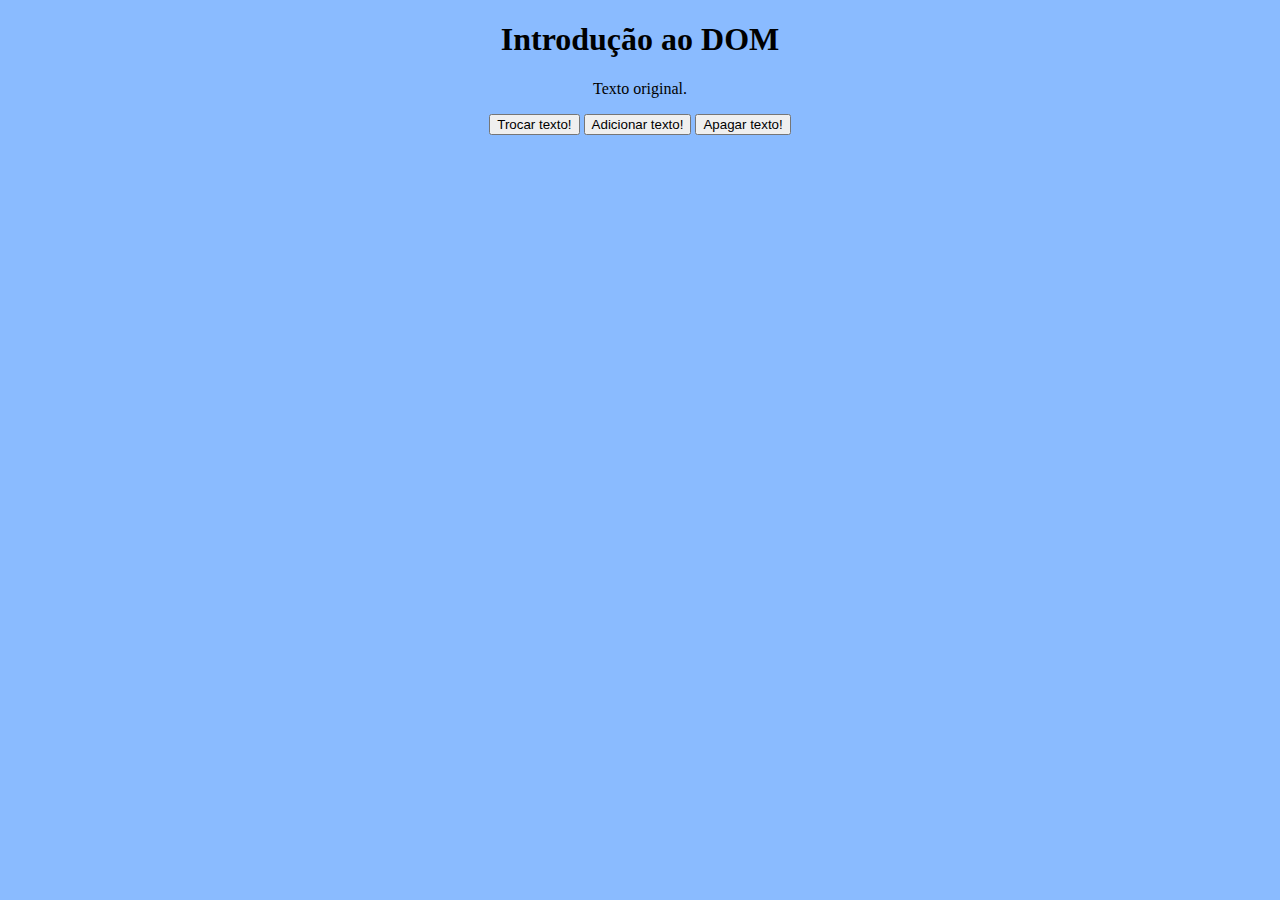
<file: 01-IntroducaoDOM/index.html>
<!DOCTYPE html>
<html lang="pt-br">
  <head>
    <meta charset="UTF-8" />
    <meta name="viewport" content="width=device-width, initial-scale=1.0" />
    <title>01| Introdução DOM</title>
  </head>
  <body style="background-color: #8abbff; text-align: center">
    <h1>Introdução ao DOM</h1>
    <p id="meuTexto">Texto original.</p>
    <button onclick="mudarTexto()">Trocar texto!</button>
    <button onclick="adicionarTexto()">Adicionar texto!</button>
    <button onclick="apagarTexto()">Apagar texto!</button>

    <script>
      const mudarTexto = () => {
        document.getElementById("meuTexto").innerHTML = "Texto alterado!";
      };

      const adicionarTexto = () => {
        document.getElementById("meuTexto").innerHTML += "| Texto adicionado!";
      };

      const apagarTexto = () => {
        document.getElementById("meuTexto").innerHTML = "";
      };
    </script>
  </body>
</html>
</file>
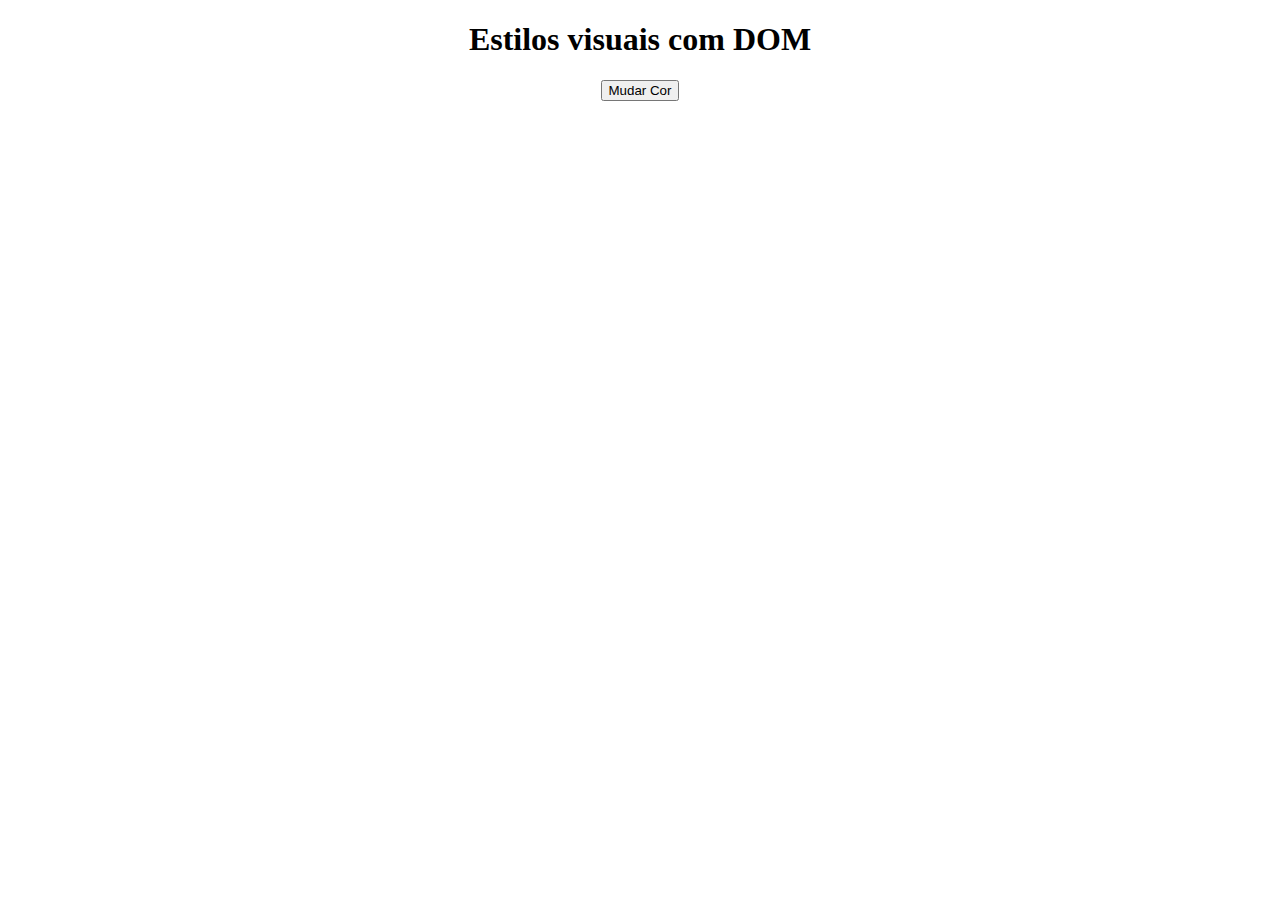
<file: 02-EstilosComDOM/index.html>
<!DOCTYPE html>
<html lang="pt-br">
  <head>
    <meta charset="UTF-8" />
    <meta name="viewport" content="width=device-width, initial-scale=1.0" />
    <title>02| Estilos com DOM</title>
  </head>
  <body style="text-align: center">
    <h1>Estilos visuais com DOM</h1>
    <button onclick="mudarCor()">Mudar Cor</button>

    <script>
      const mudarCor = () => {
        document.querySelector("body").style.backgroundColor = "blue";
        document.querySelector("button").style.backgroundColor = "tomato";
      };
    </script>
  </body>
</html>
</file>
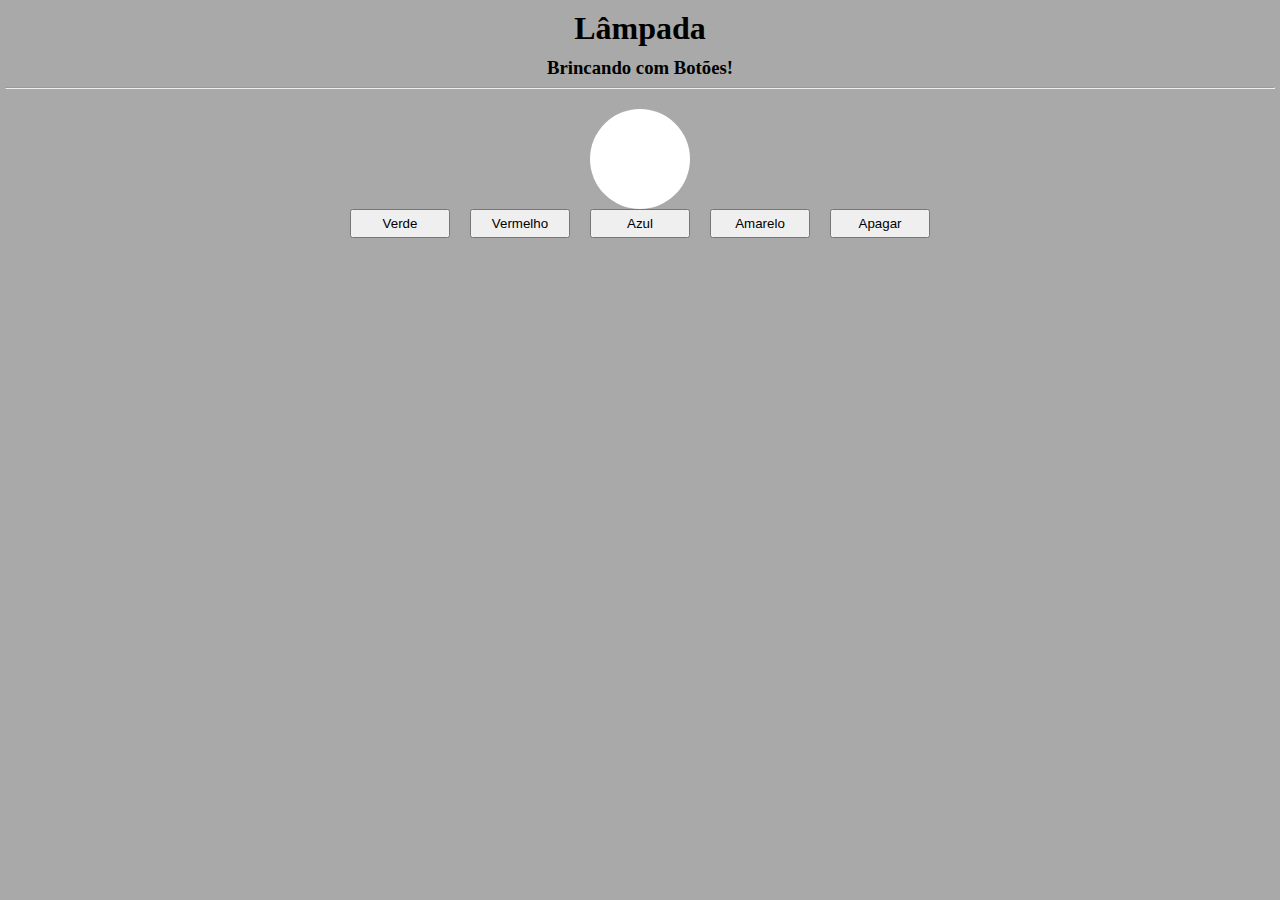
<file: 03-Lampada/index.html>
<!DOCTYPE html>
<html lang="pt-br">
  <head>
    <meta charset="UTF-8" />
    <meta name="viewport" content="width=device-width, initial-scale=1.0" />
    <link rel="stylesheet" href="./css/style.css" />
    <title>03| Lampada</title>
  </head>
  <body style="text-align: center">
    <h1>Lâmpada</h1>
    <h3>Brincando com Botões!</h3>
    <hr />
    <div id="lampada"></div>
    <div id="botoes-lampada">
   <!-- <button onclick="verde()">Verde</button>
      <button onclick="vermelho()">Vermelho</button>
      <button onclick="azul()">Azul</button>
      <button onclick="amarelo()">Amarelo</button>
      <button onclick="apagar()">Apagar</button> -->


      <button onclick="luzSimples('green')">Verde</button>
      <button onclick="luzSimples('red')">Vermelho</button>
      <button onclick="luzSimples('blue')">Azul</button>
      <button onclick="luzSimples('yellow')">Amarelo</button>
      <button onclick="luzSimples('white')">Apagar</button>
    </div>

    <script src="./js/script.js"></script>
  </body>
</html>
</file>
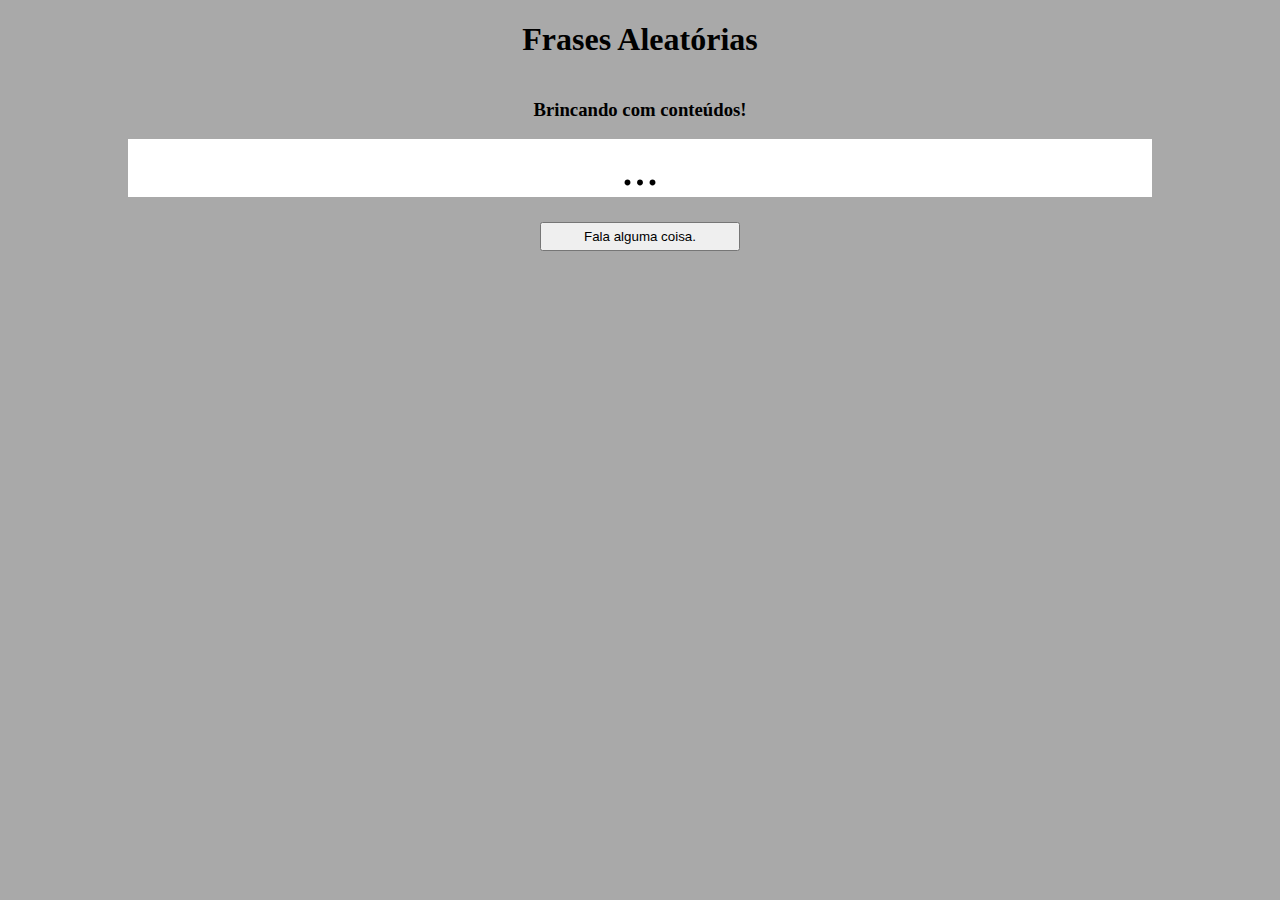
<file: 04-frasesAleatorias/index.html>
<!DOCTYPE html>
<html lang="pt-br">
<head>
    <meta charset="UTF-8">
    <meta name="viewport" content="width=device-width, initial-scale=1.0">
    <link rel="stylesheet" href="./css/style.css">
    <title>04| Frases Aleatórias</title>
</head>
<body>
    <h1>Frases Aleatórias</h1>
    <h3>Brincando com conteúdos!</h3>
    <div id="tagarela">...</div>

    <button onclick="falar()">Fala alguma coisa.</button>

    <script src="./js/script.js"></script>
</body>
</html>
</file>
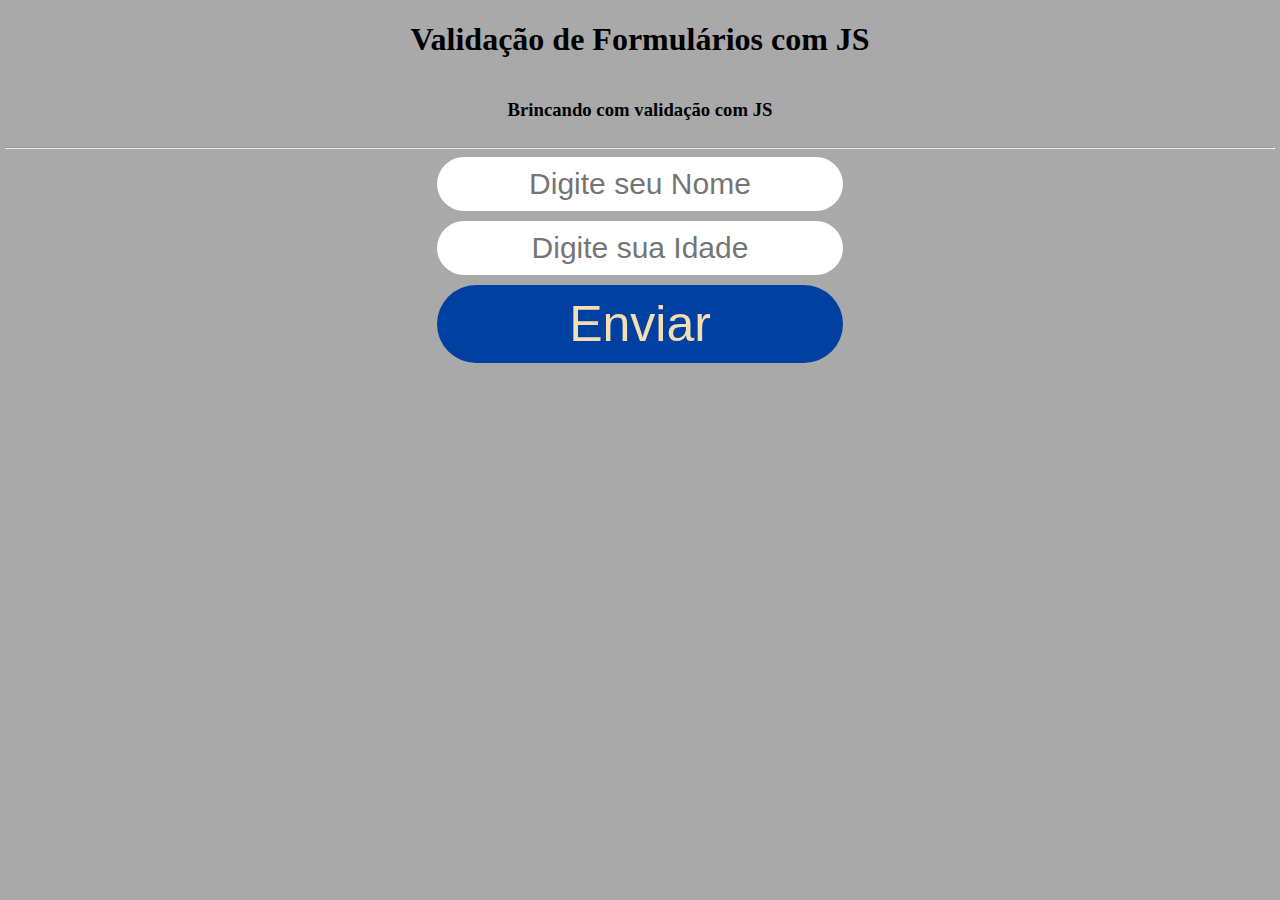
<file: 05-ValidandoForms/index.html>
<!DOCTYPE html>
<html lang="pt-br">
  <head>
    <meta charset="UTF-8" />
    <meta name="viewport" content="width=device-width, initial-scale=1.0" />
    <link rel="stylesheet" href="./css/style.css" />
    <title>05| Validando Formulários</title>
  </head>
  <body>
    <h1>Validação de Formulários com JS</h1>
    <h3>Brincando com validação com JS</h3>
    <hr />
    <form id="frmExemplo" action="">
      <input
        id="inNome"
        name="inNome"
        type="text"
        placeholder="Digite seu Nome"
      />
      <input
        id="inIdade"
        name="inIdade"
        type="text"
        placeholder="Digite sua Idade"
      />
      <button
        id="btnEnviar"
        name="btnEnviar"
        type="button"
        onclick="validarDados()"
      >
        Enviar
      </button>
    </form>
    <script src="./js/script.js"></script>
  </body>
</html>
</file>
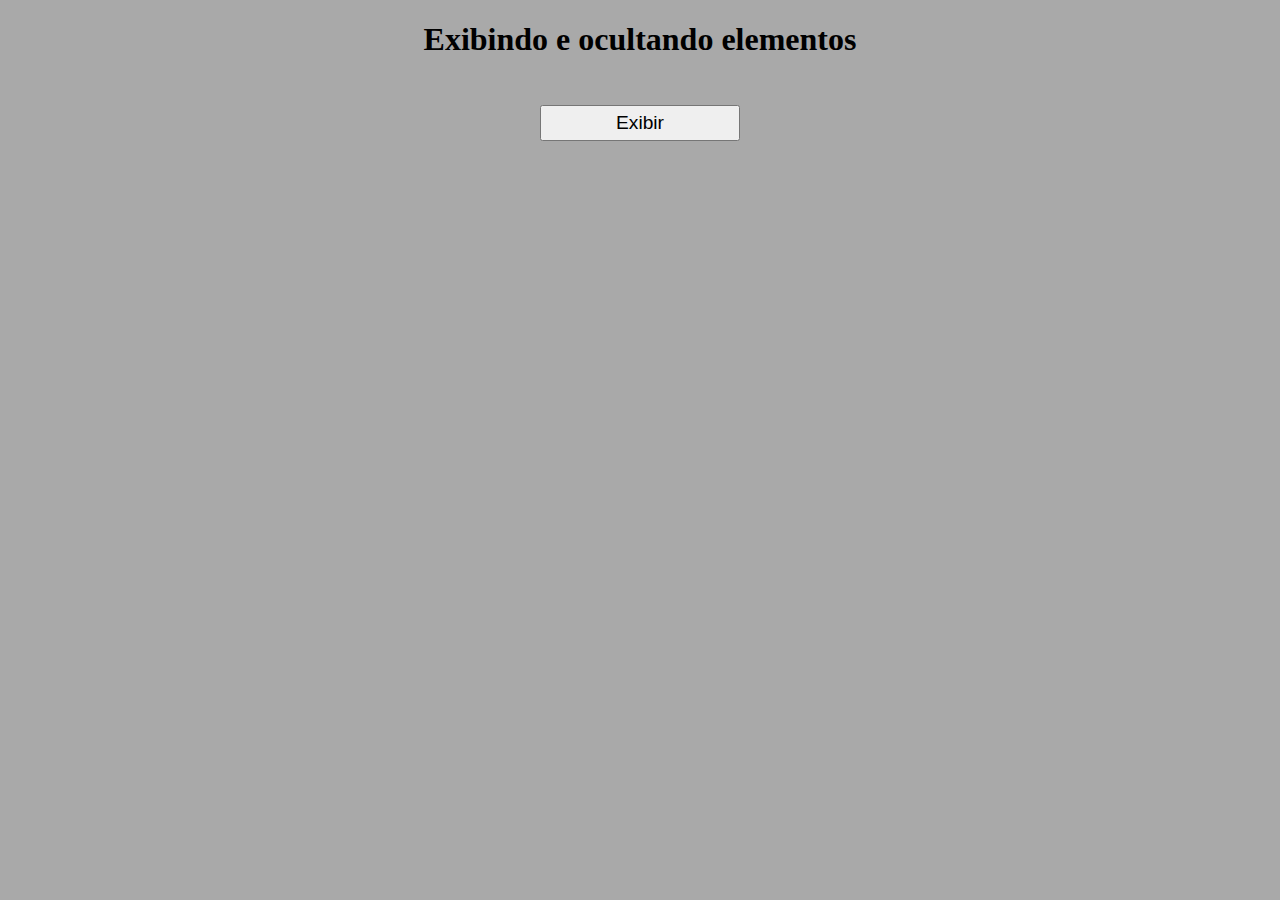
<file: 06-ExibirOcultar/index.html>
<!DOCTYPE html>
<html lang="pt-br">
  <head>
    <meta charset="UTF-8" />
    <meta name="viewport" content="width=device-width, initial-scale=1.0" />
    <link rel="stylesheet" href="./cc/style.css" />
    <title>06| Exibir e Ocultar</title>
  </head>
  <body>
    <h1>Exibindo e ocultando elementos</h1>
    <button id="btnChave" onclick="exibir()">Exibir</button>
    <div id="preguica">Vai embora me deixa dormir!! ZzZzZzZzZzZzZ</div>

    <script src="./js/script.js"></script>
  </body>
</html>
</file>
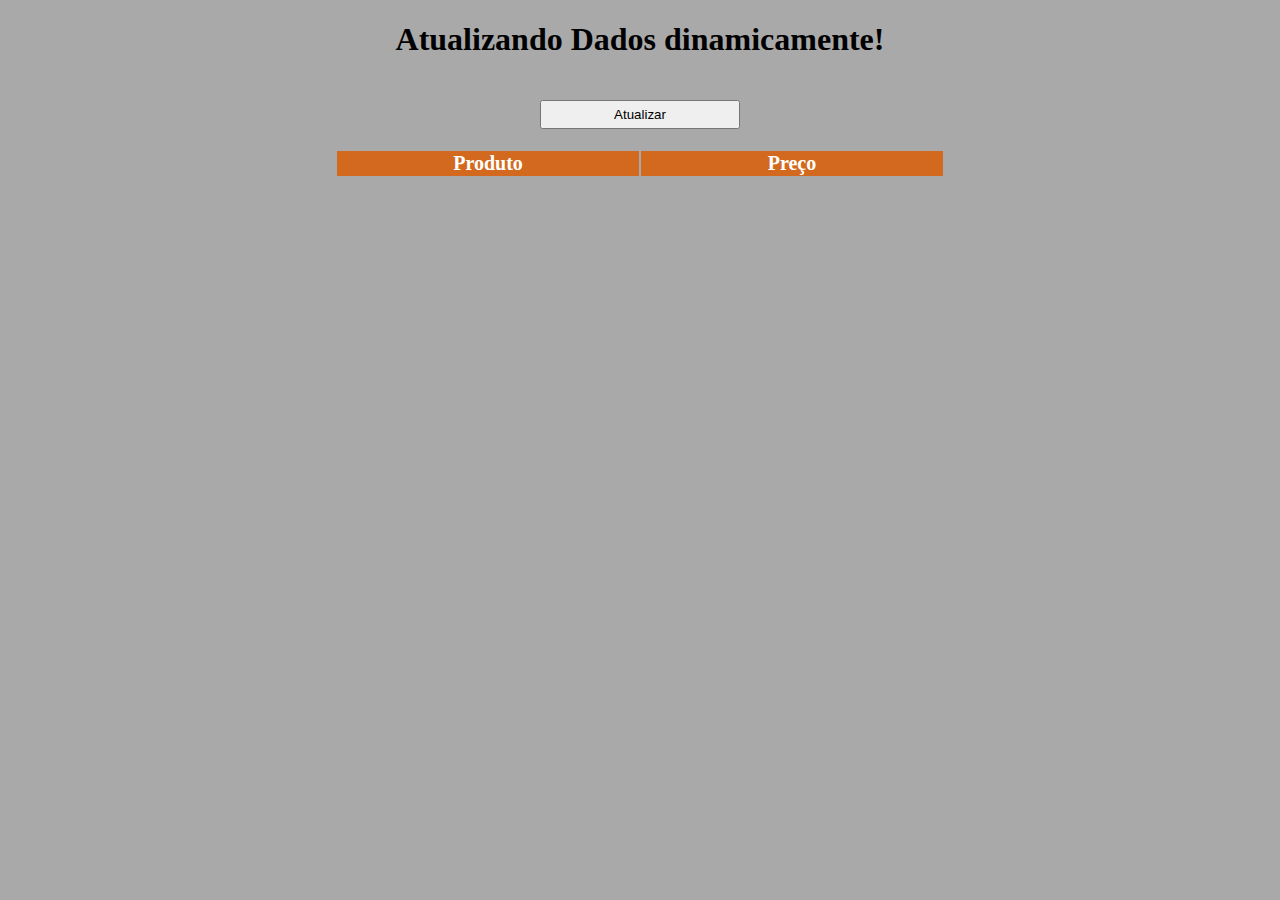
<file: 07-DadosDinamicos/index.html>
<!DOCTYPE html>
<html lang="pt-br">
  <head>
    <meta charset="UTF-8" />
    <meta name="viewport" content="width=device-width, initial-scale=1.0" />
    <link rel="stylesheet" href=".css/style.css" />
    <title>07 | Dados Dinâmicos</title>
  </head>
  <body>
    <h1>Atualizando Dados dinamicamente!</h1>
    <button id="btnAtualizar" onclick="atualizarDados()">Atualizar</button>

    <table id="dados">
      <thead>
        <tr>
          <th>Produto</th>
          <th>Preço</th>
        </tr>
      </thead>
      <tbody id="itens"></tbody>
    </table>

    <script src=".js/script.js"></script>
  </body>
</html>
</file>
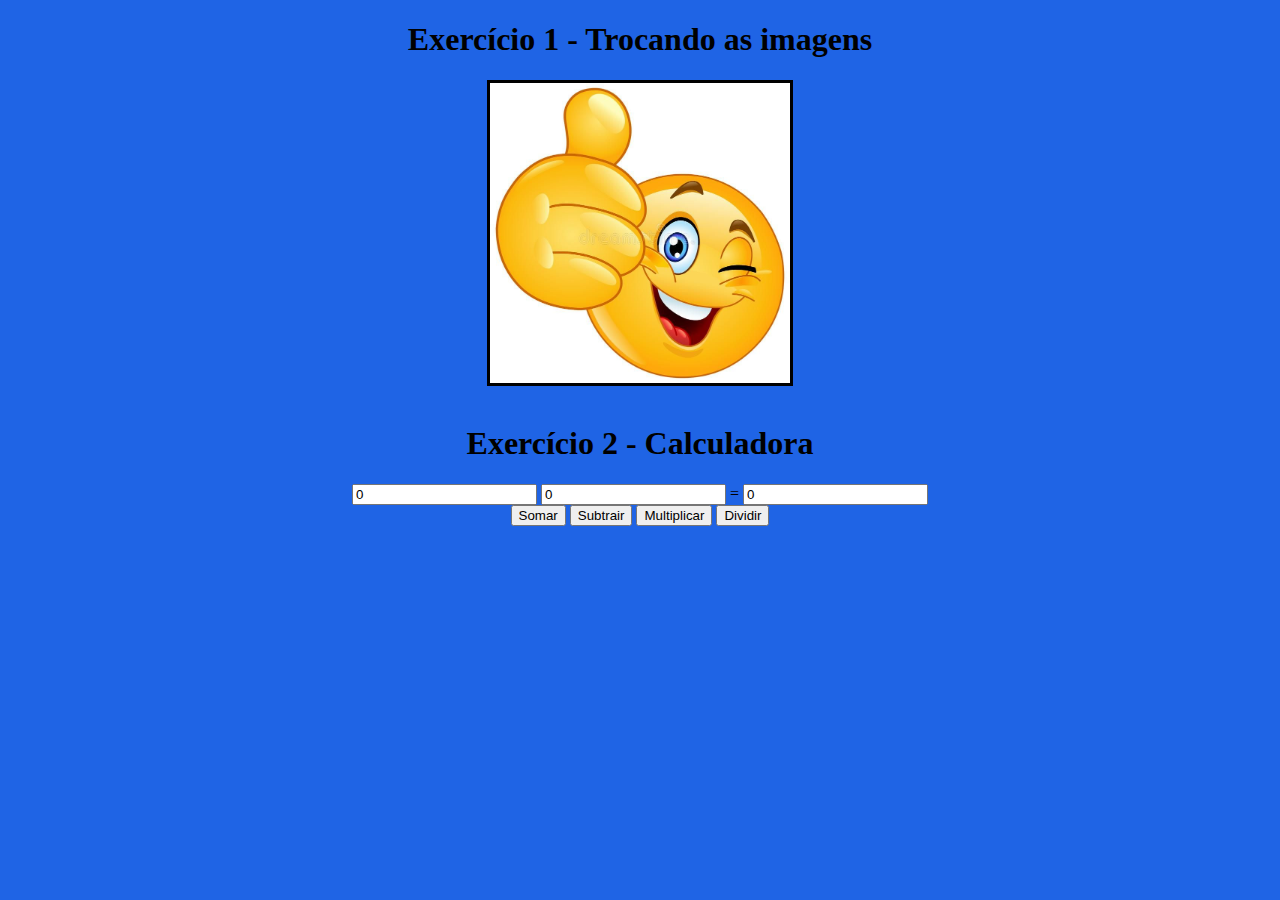
<file: Atividade01/index.html>
<!DOCTYPE html>
<html lang="pt-BR">
  <head>
    <meta charset="UTF-8" />
    <meta name="viewport" content="width=device-width, initial-scale=1.0" />
    <link rel="stylesheet" href="./css/style.css" />
    <title>Atividade 01</title>
  </head>
  <body style="text-align: center">
    <!-- Exercício 1 - Toque a imagem aleatoriamente quando clicar sobre ela -->
    <h1>Exercício 1 - Trocando as imagens</h1>
    <img id="imagem" src="imagem/emoji-joinha.jpeg" onclick="trocarImagem();" />
    <br />
    

    <!-- Exercício 2 - Faça a calculadora funcionar -->
    <h1>Exercício 2 - Calculadora</h1>
    <form id="frmCalculadora" name="frmCalculadora">
      <div>
        <input
          id="inValor1"
          name="inValor1"
          type="number"
          value="0"
          placeholder="valor 1"
        />
        <input
          id="inValor2"
          name="inValor2"
          type="number"
          value="0"
          placeholder="valor 2"
        />
        <span>=</span>
        <input
          id="inResultado"
          name="inResultado"
          type="number"
          value="0"
          placeholder="Resultado"
          readonly="true"
        />
      </div>
      <div id="botoes">
        <button id="btnSoma" type="button" onclick="calcular('+')">Somar</button>
        <button id="btnSubracao" type="button" onclick="calcular('-')">Subtrair</button>
        <button id="btnMultiplicacao" type="button" onclick="calcular('*')">Multiplicar</button>
        <button id="btnDivisao" type="button" onclick="calcular('/')">Dividir</button>
      </div>
    </form>

    <script src="./js/script.js"></script>
  </body>
</html>
</file>
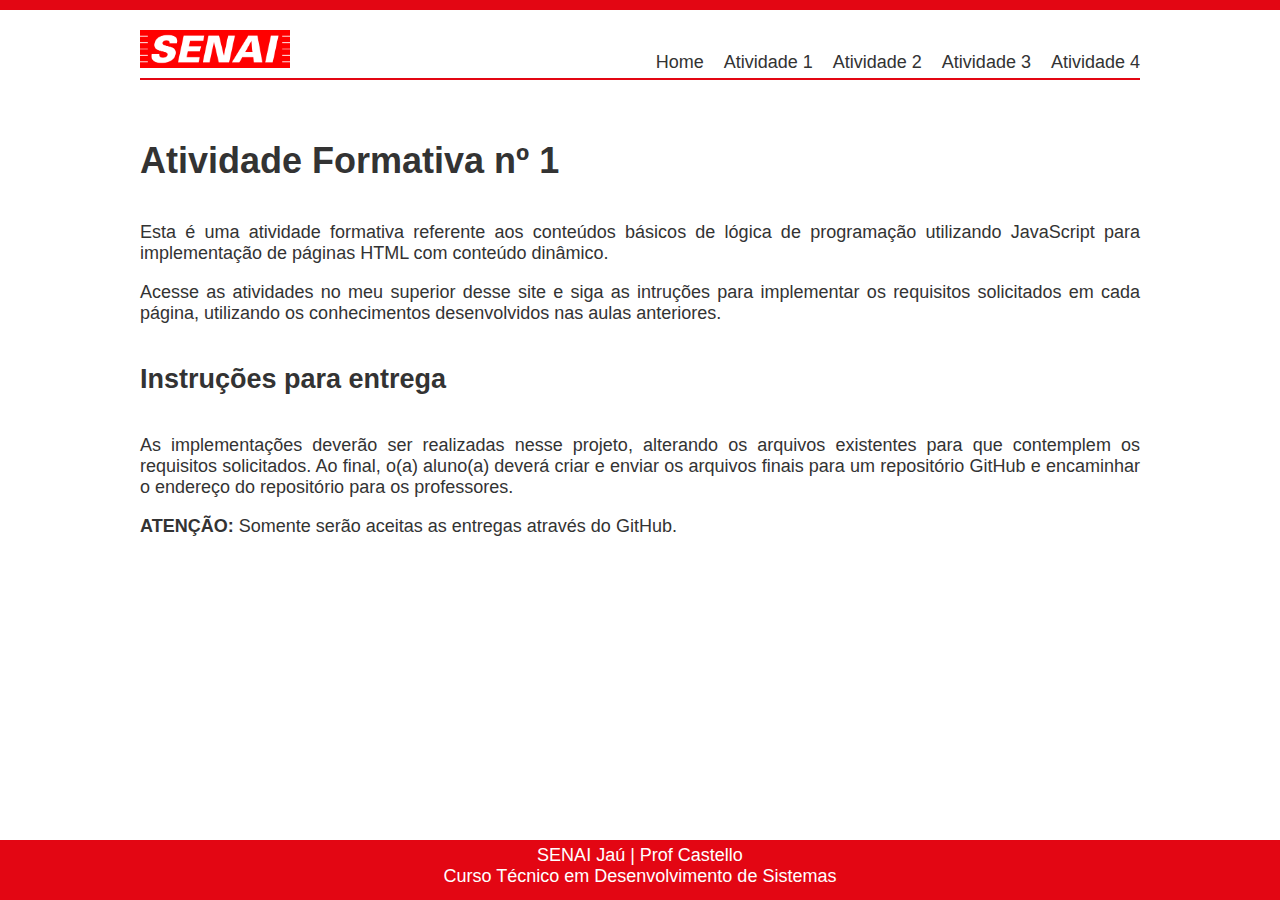
<file: AtividadeEntrega/index.html>
<!DOCTYPE html>
<html lang="pt-br">
<head>
    <meta charset="UTF-8">
    <meta http-equiv="X-UA-Compatible" content="IE=edge">
    <meta name="viewport" content="width=device-width, initial-scale=1.0">
    <link rel="stylesheet" type="text/css" href="css/styles.css" />
    <title>Atividade Formativa 01</title>
</head>
<body>
    <header>
        <div id="faixa-superior"></div>
        <div id="menu">
            <a href="index.html">
                <img id="logo" src="img/logo.png" alt="Logotipo SENAI" />
            </a>
            <nav>
                <a href="index.html">Home</a>
                <a href="atividade1.html">Atividade 1</a>
                <a href="atividade2.html">Atividade 2</a>
                <a href="atividade3.html">Atividade 3</a>
                <a href="atividade4.html">Atividade 4</a>
            </nav>
        </div>
    </header>

    <div id="container">
        <h1>Atividade Formativa nº 1</h1>

        <p>
            Esta é uma atividade formativa referente aos conteúdos básicos 
            de lógica de programação utilizando JavaScript para implementação 
            de páginas HTML com conteúdo dinâmico.
        </p>
        <p>
            Acesse as atividades no meu superior desse site e siga as intruções 
            para implementar os requisitos solicitados em cada página, utilizando 
            os conhecimentos desenvolvidos nas aulas anteriores.
        </p>

        <h2>Instruções para entrega</h2>

        <p>
            As implementações deverão ser realizadas nesse projeto, alterando os 
            arquivos existentes para que contemplem os requisitos solicitados. Ao 
            final, o(a) aluno(a) deverá criar e enviar os arquivos finais para um 
            repositório GitHub e encaminhar o endereço do repositório para os 
            professores.
        </p>

        <p>
            <span class="negrito">ATENÇÃO:</span> Somente serão aceitas as entregas 
            através do GitHub.
        </p>
    </div>

    <footer>
        SENAI Jaú | Prof Castello<br/>
        Curso Técnico em Desenvolvimento de Sistemas
    </footer>    
</body>
</html>
</file>
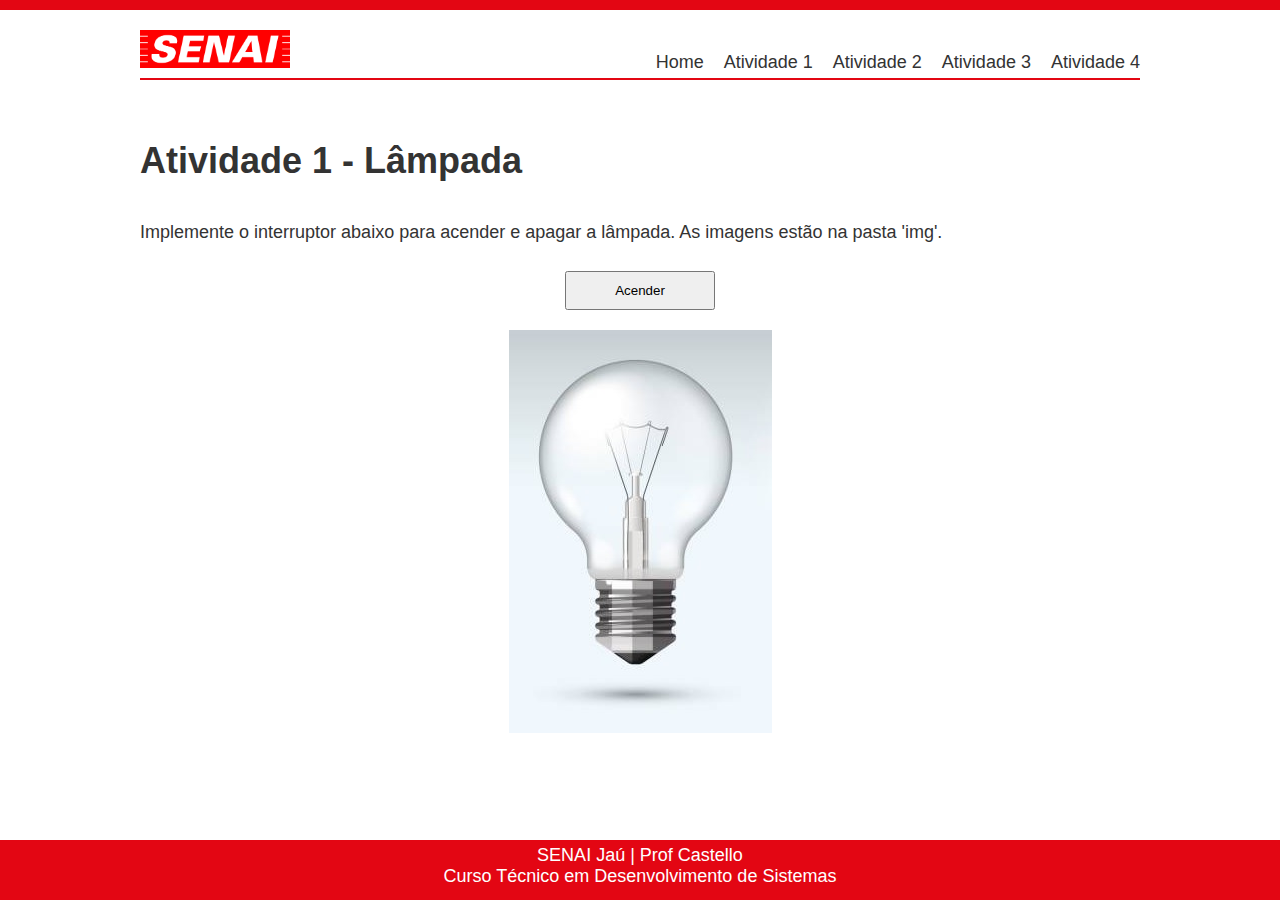
<file: AtividadeEntrega/atividade1.html>
<!DOCTYPE html>
<html lang="pt-br">

<head>
    <meta charset="UTF-8">
    <meta http-equiv="X-UA-Compatible" content="IE=edge">
    <meta name="viewport" content="width=device-width, initial-scale=1.0">
    <link rel="stylesheet" type="text/css" href="css/styles.css" />
    <title>Atividade Formativa 01 - Atividade 1</title>
</head>

<body>
    <header>
        <div id="faixa-superior"></div>
        <div id="menu">
            <a href="index.html">
                <img id="logo" src="img/logo.png" alt="Logotipo SENAI" />
            </a>
            <nav>
                <a href="index.html">Home</a>
                <a href="atividade1.html">Atividade 1</a>
                <a href="atividade2.html">Atividade 2</a>
                <a href="atividade3.html">Atividade 3</a>
                <a href="atividade4.html">Atividade 4</a>
            </nav>
        </div>
    </header>

    <div id="container">
        <h1>Atividade 1 - Lâmpada</h1>

        <p>
            Implemente o interruptor abaixo para acender e apagar
            a lâmpada. As imagens estão na pasta 'img'.
        </p>
            
        <div class="div-botoes">
            <button onclick="ligar()" id="btnEnviar" name="btnEnviar" type="button">Acender</button>  
        </div>
        
        <div id="div-lampada">
            <img id="lampada" src="img/apagada.jpg" alt="Lâmpada">
        </div>        
    </div>

    <footer>
        SENAI Jaú | Prof Castello<br />
        Curso Técnico em Desenvolvimento de Sistemas
    </footer>
</body>
<script src="js/scripts.js"></script>
</html>
</file>
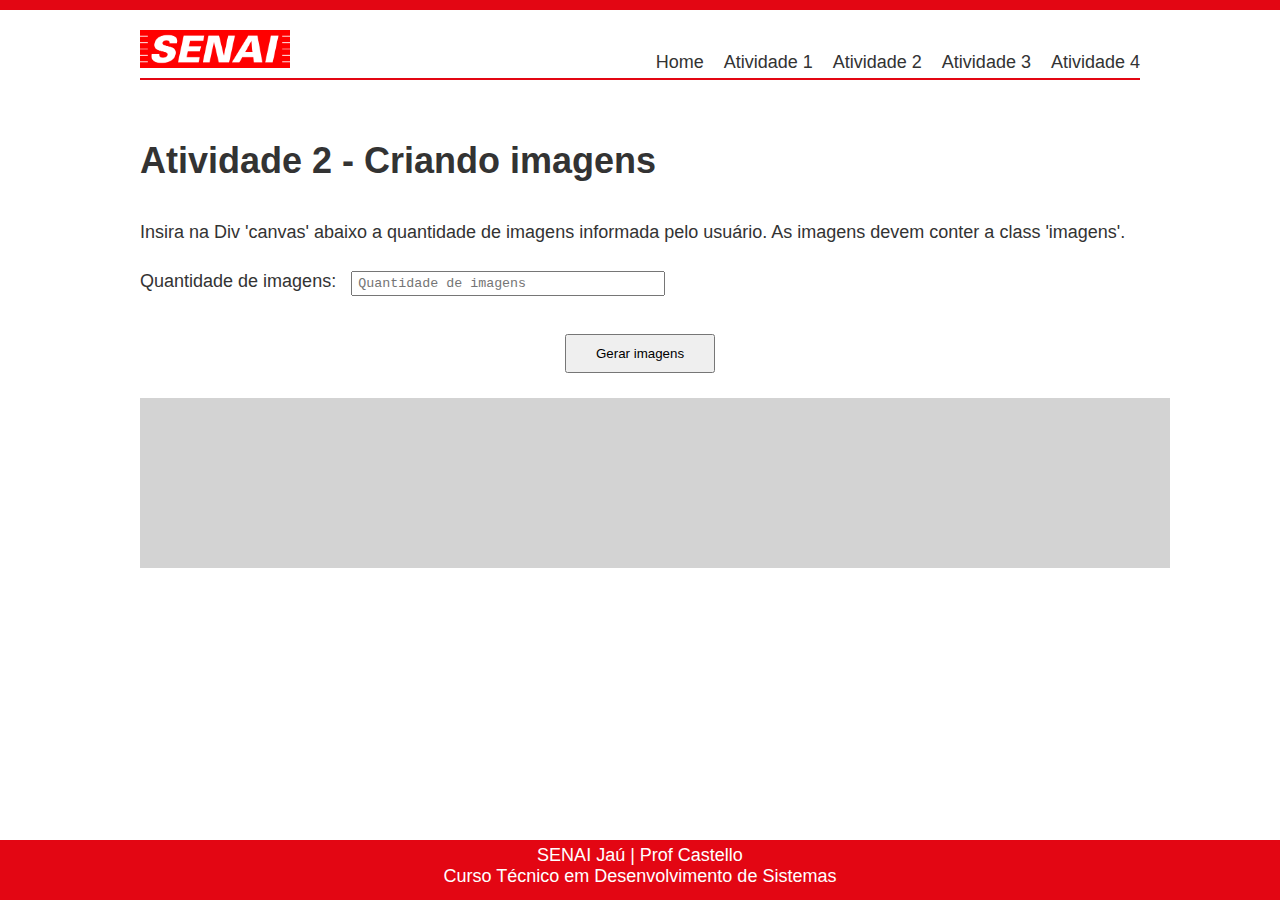
<file: AtividadeEntrega/atividade2.html>
<!DOCTYPE html>
<html lang="pt-br">
  <head>
    <meta charset="UTF-8" />
    <meta http-equiv="X-UA-Compatible" content="IE=edge" />
    <meta name="viewport" content="width=device-width, initial-scale=1.0" />
    <link rel="stylesheet" type="text/css" href="css/styles.css" />
    <title>Atividade Formativa 01 - Atividade 2</title>
  </head>

  <body>
    <header>
      <div id="faixa-superior"></div>
      <div id="menu">
        <a href="index.html">
          <img id="logo" src="img/logo.png" alt="Logotipo SENAI" />
        </a>
        <nav>
          <a href="index.html">Home</a>
          <a href="atividade1.html">Atividade 1</a>
          <a href="atividade2.html">Atividade 2</a>
          <a href="atividade3.html">Atividade 3</a>
          <a href="atividade4.html">Atividade 4</a>
        </nav>
      </div>
    </header>

    <div id="container">
      <h1>Atividade 2 - Criando imagens</h1>

      <p>
        Insira na Div 'canvas' abaixo a quantidade de imagens informada pelo
        usuário. As imagens devem conter a class 'imagens'.
      </p>
      <p>
        <label for="inQtdImg">Quantidade de imagens:</label>
        <input
          id="inQtdImg"
          name="inQtdImg"
          type="number"
          placeholder="Quantidade de imagens"
        />
      </p>

      <div class="div-botoes">
        <button
          onclick="gerarImagem()"
          id="btnEnviar"
          name="btnEnviar"
          type="button"
        >
          Gerar imagens
        </button>
      </div>
      <div id="canvas"></div>
    </div>

    <footer>
      SENAI Jaú | Prof Castello<br />
      Curso Técnico em Desenvolvimento de Sistemas
    </footer>
  </body>
  <script src="js/scripts.js"></script>
</html>
</file>
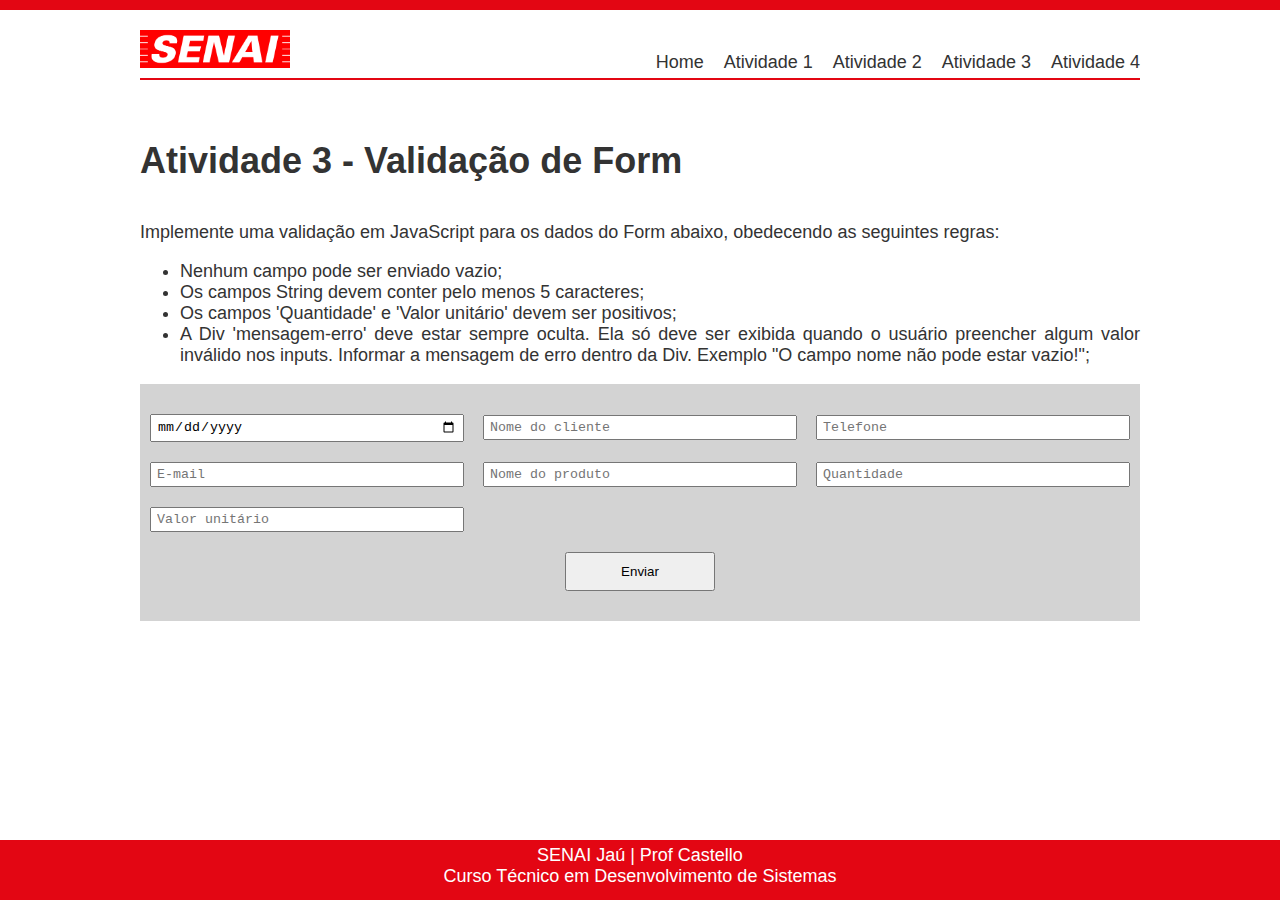
<file: AtividadeEntrega/atividade3.html>
<!DOCTYPE html>
<html lang="pt-br">

<head>
    <meta charset="UTF-8">
    <meta http-equiv="X-UA-Compatible" content="IE=edge">
    <meta name="viewport" content="width=device-width, initial-scale=1.0">
    <link rel="stylesheet" type="text/css" href="css/styles.css" />
    <title>Atividade Formativa 01 - Atividade 3</title>
</head>

<body>
    <header>
        <div id="faixa-superior"></div>
        <div id="menu">
            <a href="index.html">
                <img id="logo" src="img/logo.png" alt="Logotipo SENAI" />
            </a>
            <nav>
                <a href="index.html">Home</a>
                <a href="atividade1.html">Atividade 1</a>
                <a href="atividade2.html">Atividade 2</a>
                <a href="atividade3.html">Atividade 3</a>
                <a href="atividade4.html">Atividade 4</a>
            </nav>
        </div>
    </header>

    <div id="container">
        <h1>Atividade 3 - Validação de Form</h1>

        <p>
            Implemente uma validação em JavaScript para os dados
            do Form abaixo, obedecendo as seguintes regras:
        </p>
        <ul>
            <li>Nenhum campo pode ser enviado vazio;</li>
            <li>Os campos String devem conter pelo menos 5 caracteres;</li>
            <li>Os campos 'Quantidade' e 'Valor unitário' devem ser positivos;</li>
            <li>A Div 'mensagem-erro' deve estar sempre oculta. Ela só deve ser 
                exibida quando o usuário preencher algum valor inválido nos inputs. 
                Informar a mensagem de erro dentro da Div. Exemplo "O campo nome não
                pode estar vazio!";
            </li>
        </ul>

        <form id="frmRegistro" name="frmRegistro" action="#">
            <input id="inData" name="inData" type="date">
            <input id="inCli" name="inCli" type="text" placeholder="Nome do cliente">
            <input id="inFone" name="inFone" type="tel" placeholder="Telefone">
            <input id="inMail" name="inMail" type="email" placeholder="E-mail">
            <input id="inProd" name="inProd" type="text" placeholder="Nome do produto">
            <input id="inQtd" name="inQtd" type="number" placeholder="Quantidade">
            <input id="inVal" name="inVal" type="number" placeholder="Valor unitário">
            <div class="div-botoes">
                <button onclick="validaForm()" id="btnEnviar" name="btnEnviar" type="button">Enviar</button>  
            </div>            
        </form>

        <div id="mensagem-erro">Mensagem de erro:</div>
    </div>

    <footer>
        SENAI Jaú | Prof Castello<br />
        Curso Técnico em Desenvolvimento de Sistemas
    </footer>
</body>
<script src="js/scripts.js"></script>
</html>
</file>
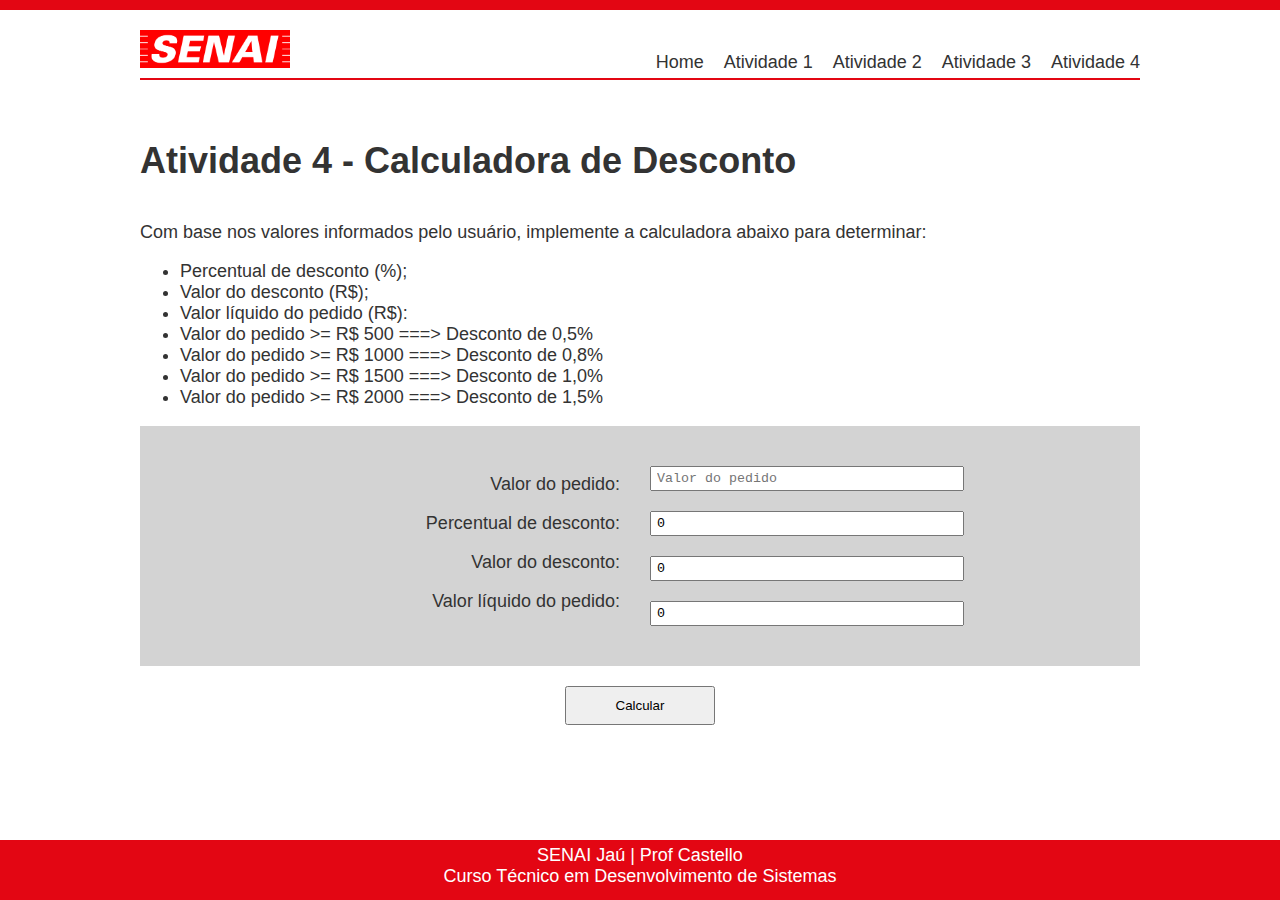
<file: AtividadeEntrega/atividade4.html>
<!DOCTYPE html>
<html lang="pt-br">
  <head>
    <meta charset="UTF-8" />
    <meta http-equiv="X-UA-Compatible" content="IE=edge" />
    <meta name="viewport" content="width=device-width, initial-scale=1.0" />
    <link rel="stylesheet" type="text/css" href="css/styles.css" />
    <title>Atividade Formativa 01 - Atividade 4</title>
  </head>

  <body>
    <header>
      <div id="faixa-superior"></div>
      <div id="menu">
        <a href="index.html">
          <img id="logo" src="img/logo.png" alt="Logotipo SENAI" />
        </a>
        <nav>
          <a href="index.html">Home</a>
          <a href="atividade1.html">Atividade 1</a>
          <a href="atividade2.html">Atividade 2</a>
          <a href="atividade3.html">Atividade 3</a>
          <a href="atividade4.html">Atividade 4</a>
        </nav>
      </div>
    </header>

    <div id="container">
      <h1>Atividade 4 - Calculadora de Desconto</h1>

      <p>
        Com base nos valores informados pelo usuário, implemente a calculadora
        abaixo para determinar:
      </p>
      <ul>
        <li>Percentual de desconto (%);</li>
        <li>Valor do desconto (R$);</li>
        <li>Valor líquido do pedido (R$):</li>
        <li>Valor do pedido >= R$ 500 ===> Desconto de 0,5%</li>
        <li>Valor do pedido >= R$ 1000 ===> Desconto de 0,8%</li>
        <li>Valor do pedido >= R$ 1500 ===> Desconto de 1,0%</li>
        <li>Valor do pedido >= R$ 2000 ===> Desconto de 1,5%</li>
      </ul>

      <form id="frmCalc" name="frmCalc" action="#">
        <div id="esquerda">
          <p>
            <label for="inValorPedido">Valor do pedido:</label>
          </p>
          <p>
            <label for="inPercDesc">Percentual de desconto:</label>
          </p>
          <p>
            <label for="inValDesc">Valor do desconto:</label>
          </p>
          <p>
            <label for="inValFinal">Valor líquido do pedido:</label>
          </p>
        </div>
        <div id="direita">
          <input
            id="inValorPedido"
            name="inValorPedido"
            type="number"
            placeholder="Valor do pedido"
          />
          <input
            id="inPercDesc"
            name="inPercDesc"
            type="number"
            value="0"
            readonly
          />
          <input
            id="inValDesc"
            name="inValDesc"
            type="number"
            value="0"
            readonly
          />
          <input
            id="inValFinal"
            name="inValFinal"
            type="number"
            value="0"
            readonly
          />
        </div>
      </form>
      <div class="div-botoes">
        <button
          onclick="calcular()"
          id="btnEnviar"
          name="btnEnviar"
          type="button"
        >
          Calcular
        </button>
      </div>
    </div>
    <br />

    <footer>
      SENAI Jaú | Prof Castello<br />
      Curso Técnico em Desenvolvimento de Sistemas
    </footer>
  </body>
  <script src="js/scripts.js"></script>
</html>
</file>
<file: 03-Lampada/css/style.css>
body {
  padding: 0;
  border: 0;
  margin: 0;
  background-color: darkgray;
  display: flex;
  flex-direction: column;
  align-items: center;
  justify-content: center;
}

h1,
h3 {
  margin: 0;
  padding-top: 10px;
}
hr {
  width: 99%;
  margin-bottom: 20px;
}

/* --------Modificando Lampada-------- */
#lampada {
  height: 100px;
  width: 100px;
  background-color: #fff;
  border-radius: 50px;
}

/* --------Modificando botões-------- */
#botoes-lampada {
  display: flex;
  margin: 30px 0 px;
  flex-wrap: wrap;
  align-items: center;
  gap: 10px;
  justify-content: center;

  & button {
    width: 100px;
    padding: 5px;
    margin: 0 5px;
  }
}
</file>
<file: 04-frasesAleatorias/css/style.css>
body {
  padding: 0;
  margin: 0;
  border: 0;
  background-color: darkgray;
  display: flex;
  flex-direction: column;
  justify-content: center;
  align-items: center;
}

#tagarela {
  background-color: #fff;
  width: 80%;
  font-size: 50px;
  padding: 10px auto;
  text-align: center;
  margin-bottom: 25px;
}

button {
  width: 200px;
  padding: 5px;
  margin: 0 5px;
}
</file>
<file: 05-ValidandoForms/css/style.css>
body{
    margin: 0;
    padding: 0;
    box-sizing: border-box;
    background-color: darkgray;
    display: flex;
    flex-direction: column;
    align-items: center;
    justify-content: center;
}

hr{
    width: 99%;
}

form{
    display: flex;
    flex-direction: column;
    gap: 10px;
}

#inNome, #inIdade{
    font-size: 30px;
    padding: 10px;
    border-radius: 50px;
    outline: none;
    border: none;
    text-align: center;
}
#btnEnviar{
font-size: 50px;
padding: 10px;
border-radius: 50px;
border: none;
background-color: #0040a0;
color: wheat;
cursor: pointer;
}
</file>
<file: 06-ExibirOcultar/cc/style.css>
body {
  margin: 0;
  padding: 0;
  box-sizing: border-box;
  background-color: darkgray;
  display: flex;
  flex-direction: column;
  justify-content: center;
  align-items: center;
}

#btnChave {
  width: 200px;
  padding: 5px;
  margin: 25px 5px;
  font-size: larger;
}

#preguica {
  background-color: #fff;
  width: 80%;
  font-size: 50px;
  padding: 10px auto;
  text-align: center;
/* display: flex; */
opacity: 0;
transition: all 0.5s ease-in-out;
}
</file>
<file: 07-DadosDinamicos/.css/style.css>
body {
  /* Zerando configuração CSS */
  margin: 0;
  padding: 0;
  box-sizing: border-box;

  /* cor */
  background-color: darkgray;

  /* alinhamento */
  display: flex;
  flex-direction: column;
  justify-content: center;
  align-items: center;
}

#btnAtualizar {
  width: 200px;
  padding: 5px;
  margin: 20px 5px;
}

th {
  font-size: 20px;
  font-weight: bold;
  color: white;
  background-color: chocolate;
  min-width: 300px;
}

tr{
    text-align: center;
    background-color: #fff;
}

.listra{
    background-color: burlywood;
}
</file>
<file: Atividade01/css/style.css>
body {
  padding: 0;
  margin: 0;
  border: 0;
  background-color: #1f64e5;
  display: flex;
  flex-direction: column;
  justify-content: center;
  align-items: center;
}

#imagem {
  height: 300px;
  width: 300px;
  background-color: #ffffff;
  border: 3px solid black;
}
</file>
<file: AtividadeEntrega/css/styles.css>
body {
  margin: 0;
  padding: 0;
  font-family: "Segoe UI", Tahoma, Geneva, Verdana, sans-serif;
  font-size: 18px;
  color: #333333;
  display: flex;
  flex-direction: column;
  height: 100vh;
}

#faixa-superior {
  background-color: #e30613;
  color: white;
  width: 100%;
  min-height: 10px;
}

#menu {
  display: flex;
  justify-content: space-between;
  max-width: 1000px;
  margin: 20px auto;
  padding-bottom: 5px;
  border-bottom: solid #e30613 2px;
}

#menu a {
  text-decoration: none;
}

#logo {
  width: 150px;
}

nav {
  align-self: flex-end;
}

nav a {
  text-decoration: none;
  padding-left: 15px;
  color: #333333;
}

nav a:hover {
  color: #e30613;
  font-weight: bold;
}

#container {
  width: 100%;
  max-width: 1000px;
  margin: 0px auto;
  text-align: justify;
}

h1,
h2 {
  margin: 40px auto;
}

.negrito {
  font-weight: bold;
}

#frmRegistro {
  background-color: lightgray;
  padding: 20px 10px;
}

input {
  font-family: "Courier New", Courier, monospace;
  padding: 3px 5px;
  width: 300px;
  margin: 10px 0px;
}

.div-botoes {
  display: flex;
  justify-content: center;
  padding: 10px 0px;
}

button {
  width: 150px;
  padding: 10px 15px;
}

#mensagem-erro {
  background-color: #f0abaf;
  color: red;
  padding: 10px 15px;
  margin: 15px 0px;
}

label {
  padding-right: 10px;
}

#canvas {
  background-color: lightgray;
  padding: 10px 15px;
  margin: 15px 0px;
  width: 100%;
  min-height: 150px;
}

.imagens {
  height: 100px;
  padding: 10px 10px;
}

#div-lampada {
  width: 100%;
  text-align: center;
  margin: 10px auto;
}

#frmCalc {
  background-color: lightgray;
  padding: 20px 10px;
  display: flex;
  margin: 10px 0px;
}

#direita,
#esquerda {
  width: 50%;
  padding: 10px 10px;
}

#direita {
  text-align: left;
}

#esquerda {
  text-align: right;
}

footer {
  background-color: #e30613;
  color: white;
  width: 100%;
  min-height: 50px;
  margin-top: auto;
  text-align: center;
  padding: 5px 0px;
}

#mensagem-erro {
  display: none;
}
</file>
